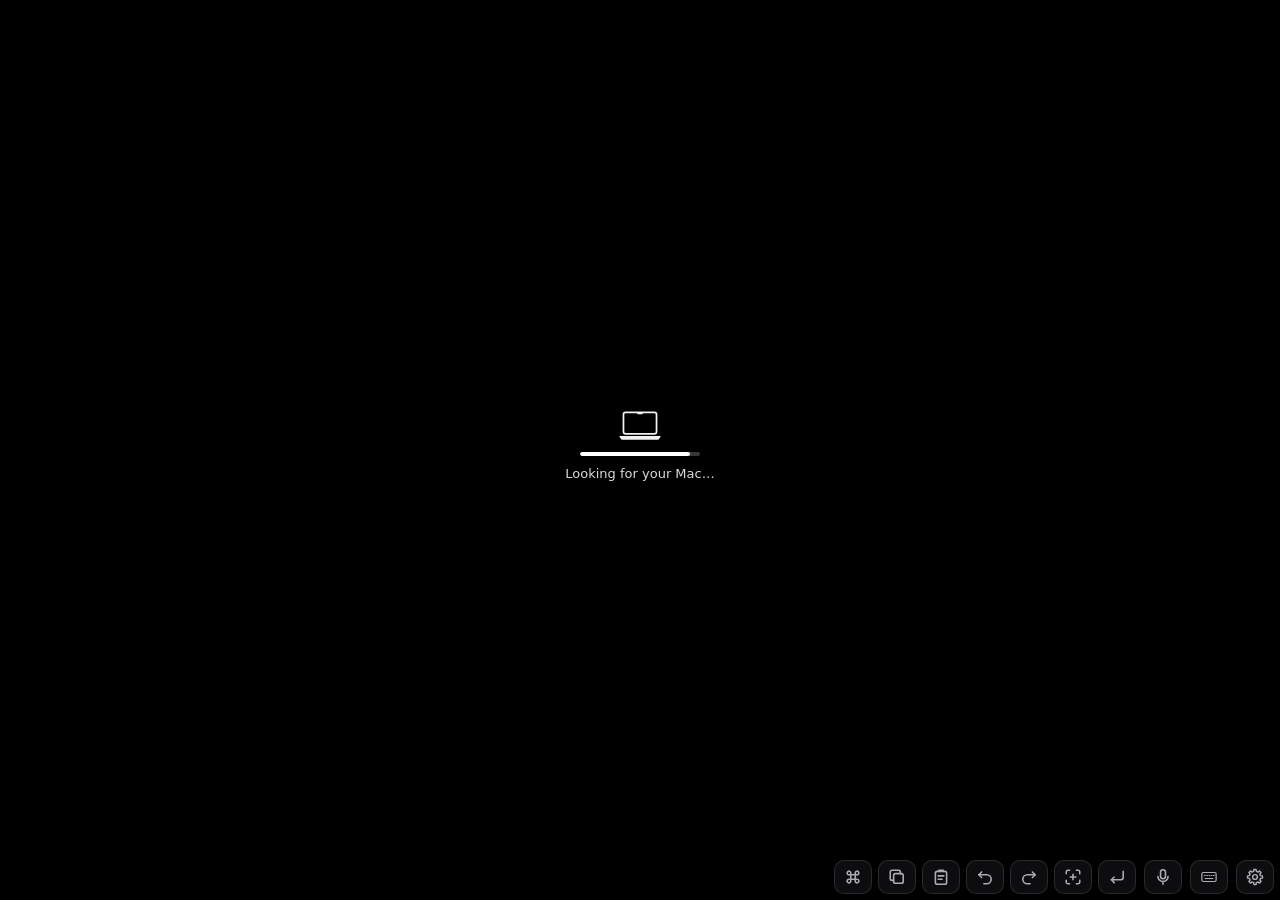
<file: web/index.html>
<!doctype html>
<html lang="en">
<head>
<meta charset="utf-8">
<meta name="viewport" content="width=device-width, initial-scale=1, maximum-scale=1, user-scalable=no, viewport-fit=cover">
<meta name="apple-mobile-web-app-capable" content="yes">
<meta name="mobile-web-app-capable" content="yes">
<meta name="apple-mobile-web-app-status-bar-style" content="black-translucent">
<meta name="apple-mobile-web-app-title" content="Duo Mac">
<meta name="theme-color" content="#000000">
<meta name="format-detection" content="telephone=no">
<meta name="duo-build" content="__DUO_BUILD__">
<link rel="manifest" href="manifest.webmanifest">
<link rel="apple-touch-icon" href="icon-180.png">
<link rel="icon" type="image/png" href="icon-180.png">
<title>Duo Mac</title>
<link rel="stylesheet" href="app.css">
<link rel="modulepreload" href="js/main.js">
<link rel="modulepreload" href="js/settings.js">
<link rel="modulepreload" href="js/net.js">
<link rel="modulepreload" href="js/screen.js">
<link rel="modulepreload" href="js/keyboard.js">
<link rel="modulepreload" href="js/trackpad.js">
<link rel="modulepreload" href="js/sheet.js">
<link rel="modulepreload" href="js/auth.js">
<link rel="modulepreload" href="js/appkeys.js">
<link rel="modulepreload" href="js/pairview.js">
<link rel="modulepreload" href="js/cursor.js">
</head>
<body>
<div id="app" class="theme-spaceblack">

  <section id="lid">
    <div id="bezel-notch"><i></i></div>
    <div id="screen-area">
      <div id="screen-wrap">
        <canvas id="screen" width="16" height="10"></canvas>
        <div id="mac-cursor" hidden></div>
        <div id="notch"><i id="cam"></i></div>
      </div>
      <div id="alert" hidden role="status"></div>
      <div id="banner" hidden role="status"></div>
      <button id="zoom-chip" type="button" hidden></button>
      <div id="stats" hidden></div>
      <div id="overlay" class="off">
        <div class="boot">
          <svg class="logo" viewBox="0 0 64 44" aria-hidden="true">
            <rect x="9" y="3" width="46" height="30" rx="3" fill="none" stroke="currentColor" stroke-width="2.4"/>
            <rect x="28" y="3" width="8" height="2.6" rx="1" fill="currentColor"/>
            <path d="M3 36h58l-2.5 4.2a2 2 0 0 1-1.7 1H7.2a2 2 0 0 1-1.7-1z" fill="currentColor"/>
          </svg>
          <div class="bar"><i></i></div>
          <div class="msg">Tap to power on</div>
          <div class="sub"></div>
          <div class="match" hidden></div>
          <form class="field" hidden autocomplete="off">
            <input type="text" autocomplete="off" autocorrect="off" spellcheck="false" enterkeyhint="go" aria-label="Code">
            <button type="submit">OK</button>
          </form>
          <div class="acts"></div>
          <button class="retry" type="button" hidden>Try again</button>
        </div>
        <div id="pairview"></div>
      </div>
      <button id="type-btn" type="button" hidden>⌨︎ Type</button>
      <button id="layout-btn" type="button" hidden aria-label="Show keyboard" style="display:none">
        <svg viewBox="0 0 24 24"><rect x="2.5" y="6" width="19" height="12" rx="2" fill="none" stroke="currentColor" stroke-width="1.6"/><path d="M6 10h1M9 10h1M12 10h1M15 10h1M18 10h1M7 14h10" stroke="currentColor" stroke-width="1.6" stroke-linecap="round"/></svg>
      </button>
    </div>
    <div id="chin"><span>Duo Mac</span></div>
  </section>

  <section id="deck">
    <div id="hinge"></div>
    <div class="speaker" id="speaker-l"></div>
    <div class="speaker" id="speaker-r"></div>
    <div id="keyboard"></div>
    <div id="padzone">
      <div id="trackpad">
        <div class="hint">
          <b>Trackpad</b>
          <span>1 finger: move · tap: click</span>
          <span>2-finger tap: right-click · 2 fingers: scroll</span>
          <span>hold, then slide: drag · pinch: zoom</span>
          <span>3-finger swipe ↑: Mission Control</span>
        </div>
      </div>
    </div>
    <div class="padside" id="padside-l" hidden></div>
    <div class="padside" id="padside-r" hidden></div>
    <div id="lip"></div>
    <div id="keypop"></div>
  </section>

  <div id="tools" hidden>
    <div id="tool-keys"></div>
    <button id="tool-mic" type="button" aria-label="Dictate"><svg viewBox="0 0 16 16" fill="none" stroke="currentColor" stroke-width="1.4" stroke-linecap="round" aria-hidden="true"><rect x="5.8" y="1.5" width="4.4" height="8" rx="2.2"/><path d="M3.5 7.5a4.5 4.5 0 0 0 9 0M8 12v2.5"/></svg></button>
    <button id="tool-kb" type="button" aria-label="iPhone keyboard"><svg viewBox="0 0 24 24" aria-hidden="true"><rect x="2.5" y="6" width="19" height="12" rx="2" fill="none" stroke="currentColor" stroke-width="1.6"/><path d="M6 10h1M9 10h1M12 10h1M15 10h1M18 10h1M7 14h10" stroke="currentColor" stroke-width="1.6" stroke-linecap="round"/></svg></button>
    <button id="tool-set" type="button" aria-label="Settings"><svg viewBox="0 0 16 16" aria-hidden="true"><path fill="none" stroke="currentColor" stroke-width="1.3" stroke-linejoin="round" d="M12.95 6.79L14.62 7L14.62 9L12.95 9.21L12.36 10.65L13.39 11.98L11.98 13.39L10.65 12.36L9.21 12.95L9 14.62L7 14.62L6.79 12.95L5.35 12.36L4.02 13.39L2.61 11.98L3.64 10.65L3.05 9.21L1.38 9L1.38 7L3.05 6.79L3.64 5.35L2.61 4.02L4.02 2.61L5.35 3.64L6.79 3.05L7 1.38L9 1.38L9.21 3.05L10.65 3.64L11.98 2.61L13.39 4.02L12.36 5.35Z"/><circle cx="8" cy="8" r="2.1" fill="none" stroke="currentColor" stroke-width="1.3"/></svg></button>
  </div>
  <div id="dictation" hidden></div>
  <div id="shot" hidden><div class="shot-hint">Drag over the part to capture · tap for the whole screen</div><div class="shot-box" hidden></div><button type="button" class="shot-cancel">Cancel</button></div>
  <div id="sheet" hidden></div>
  <div id="closed" hidden aria-label="Lid closed. Open your iPhone to use your Mac."><div class="surface"><span class="mark" aria-hidden="true">&#xF8FF;</span></div></div>
  <div id="ios-bar" hidden>
    <span>Typing with the iPhone keyboard</span>
    <button type="button" id="ios-done">Done</button>
  </div>
  <input id="ios-input" type="text" autocomplete="off" autocorrect="off" autocapitalize="off" spellcheck="false" enterkeyhint="enter" aria-label="Type on the Mac">
</div>
<script type="module" src="js/main.js"></script>
</body>
</html>
</file>
<file: web/app.css>
:root {
  --sat: env(safe-area-inset-top, 0px);
  --sab: env(safe-area-inset-bottom, 0px);
  --sal: env(safe-area-inset-left, 0px);
  --sar: env(safe-area-inset-right, 0px);
  --lid-h: 50%;
  --u: 28px;
}

.theme-spaceblack {
  --deck-top: #2b2c2f;
  --deck-bot: #1b1c1e;
  --deck-edge: rgba(255, 255, 255, .06);
  --well: #0f1012;
  --key-top: #171719;
  --key-bot: #0b0b0c;
  --key-label: #e9e9ec;
  --key-sub: #a3a3a9;
  --pad: #252629;
  --pad-edge: rgba(255, 255, 255, .09);
  --pad-hint: rgba(255, 255, 255, .5);
  --dots: rgba(0, 0, 0, .65);
  --lip: rgba(0, 0, 0, .45);
}

.theme-silver {
  --deck-top: #e7e8ea;
  --deck-bot: #cdd0d3;
  --deck-edge: rgba(255, 255, 255, .6);
  --well: #bfc2c6;
  --key-top: #1a1a1c;
  --key-bot: #0d0d0e;
  --key-label: #f1f1f3;
  --key-sub: #b0b0b6;
  --pad: #d9dbde;
  --pad-edge: rgba(0, 0, 0, .12);
  --pad-hint: rgba(0, 0, 0, .55);
  --dots: rgba(0, 0, 0, .32);
  --lip: rgba(0, 0, 0, .18);
}

* { box-sizing: border-box; -webkit-tap-highlight-color: transparent; }

html, body {
  margin: 0;
  height: 100%;
  background: var(--page-bg, #1b1c1e); /* iOS fills its bottom edge with this: match the deck */
  overscroll-behavior: none;
}

html { touch-action: none; }

/* Home Screen app on iOS 26+ (WebKit bug 301108): with viewport-fit=cover and the
   black-translucent status bar, iOS makes the viewport shorter than the screen by the
   status bar's height (793 of 852 pt on a 15 Pro) and draws nothing below it, but only
   while the page is shorter than the screen. So make the page as tall as the screen;
   once iOS hands over the full viewport, 100% is that height and this changes nothing.
   The min() keeps an opaque status bar (top inset 0) from making the page scroll.
   Sideways no status bar sits on top, so the large viewport is the screen's height. Since
   iOS 27.2 an iPhone Duo held sideways shows its status bar as a strip down one side, kept out
   of the page, yet still takes its height off (587 of 669 pt). */
@media (display-mode: standalone) {
  html { min-height: min(100lvh, calc(100% + env(safe-area-inset-top, 0px))); }
}
@media (display-mode: standalone) and (orientation: landscape) {
  html { min-height: 100lvh; }
}

body {
  overflow: hidden;
  position: fixed;
  inset: 0;
  font-family: -apple-system, system-ui, "SF Pro Text", "Helvetica Neue", Helvetica, Arial, sans-serif;
  color: #fff;
  -webkit-user-select: none;
  user-select: none;
  -webkit-touch-callout: none;
  -webkit-text-size-adjust: 100%;
  touch-action: none;
}

button { font: inherit; color: inherit; }

#app {
  position: absolute;
  inset: 0;
  display: grid;
  grid-template-rows: var(--lid-h) 1fr;
  background: #000;
}

/* ───────────── Lid (the screen half) ───────────── */

#lid {
  position: relative;
  display: flex;
  flex-direction: column;
  min-height: 0;
  background: #000;
  padding: max(var(--sat), 7px) max(var(--sar), 7px) 0 max(var(--sal), 7px);
  overflow: hidden;
}

#screen-area {
  position: relative;
  flex: 1;
  min-height: 0;
  overflow: hidden;
}

#screen-wrap {
  position: absolute;
  inset: 0;
  transform-origin: 0 0;
}

#screen {
  position: absolute;
  display: block;
  background: #050506;
  border-radius: 5px 5px 2px 2px;
  image-rendering: auto;
}
/* The iPhone app shows the video itself, behind the page (NativeVideo.swift): see-through here. */
html.native-video, html.native-video body, html.native-video #app, html.native-video #lid,
html.native-video #screen-area { background: transparent; }
html.native-video #screen { visibility: hidden; }
/* The Mac's pointer, drawn here (js/cursor.js) above the picture. */
#mac-cursor { position: absolute; left: 0; top: 0; z-index: 2; pointer-events: none; background: no-repeat center / 100% 100%; will-change: transform; }
#mac-cursor[hidden] { display: none; }

#notch {
  position: absolute;
  display: none;
  background: #000;
  border-radius: 0 0 22% 22% / 0 0 38% 38%;
  pointer-events: none;
}
#notch.on { display: block; }

#cam {
  position: absolute;
  left: 50%;
  top: 50%;
  width: 5px;
  height: 5px;
  margin: -2.5px 0 0 -2.5px;
  border-radius: 50%;
  background: #1a1a24;
  box-shadow: inset 0 0 1px 1px rgba(80, 90, 160, .35);
}
#cam::after {
  content: "";
  position: absolute;
  left: 9px;
  top: 1px;
  width: 3px;
  height: 3px;
  border-radius: 50%;
  background: transparent;
  transition: background .3s, box-shadow .3s;
}
#app.live #cam::after { background: #3df26b; box-shadow: 0 0 4px #3df26b; }
#app.connecting #cam::after { background: #ffb340; box-shadow: 0 0 4px #ffb340; }

#chin {
  flex: 0 0 auto;
  height: clamp(4px, 4.5%, 22px);
  display: flex;
  align-items: center;
  justify-content: center;
}
#chin span {
  font-size: 10px;
  letter-spacing: .02em;
  color: #6e6e74;
  white-space: nowrap;
}
#chin.tiny span { display: none; }

/* Duo display: the Mac's desktop is shaped like this screen, so drop the bezel and chin. */
#app.nano #lid { padding: calc(var(--sat) + 30px) var(--sar) 0 var(--sal); }
#app.nano:not(.show-notch) #lid { padding-top: var(--sat); }
#app.nano:not(.show-notch) #bezel-notch { display: none; }
#app.nano #chin { display: none; }
#app.nano #screen { border-radius: 0; }
#app.nano #notch { display: none; }

/* Duo display: the notch lives in the black strip above the screen, like a MacBook bezel. */
#bezel-notch {
  position: absolute;
  left: 50%;
  top: var(--sat);
  width: max(64px, 15%);
  height: 30px;
  transform: translateX(-50%);
  border-radius: 0 0 12px 12px;
  background: #000;
  box-shadow: 0 0 0 1px rgba(255, 255, 255, .05);
  display: none;
  z-index: 3;
}
#app.nano.show-notch #bezel-notch { display: block; }

/* iPhone Duo: the status bar strip is tall and empty except for its right corner, so the bezel and
   notch live inside it rather than adding a strip below it. */
#app.nano.tall-top #lid { padding-top: var(--sat); }
#app.tall-top #bezel-notch { top: calc(var(--sat) - 30px); }

/* iPhone Duo, Full screen: the Mac's screen runs under the status bar; iOS draws the clock and
   status ring over its top-right corner. */
#app.nano.full-top #lid { padding-top: 0; }
#app.nano.full-top #bezel-notch { display: none; }
#app.nano.full-top #banner { top: calc(var(--sat) + 6px); }
#bezel-notch i {
  position: absolute;
  left: 50%;
  top: 50%;
  width: 7px;
  height: 7px;
  margin: -3.5px 0 0 -3.5px;
  border-radius: 50%;
  background: #1a1a24;
  box-shadow: inset 0 0 1px 1px rgba(80, 90, 160, .35);
}
#bezel-notch i::after {
  content: "";
  position: absolute;
  left: 12px;
  top: 2px;
  width: 4px;
  height: 4px;
  border-radius: 50%;
  transition: background .3s, box-shadow .3s;
}
#app.live #bezel-notch i::after { background: #3df26b; box-shadow: 0 0 4px #3df26b; }
#app.connecting #bezel-notch i::after { background: #ffb340; box-shadow: 0 0 4px #ffb340; }

#overlay {
  position: absolute;
  inset: 0;
  display: flex;
  align-items: center;
  justify-content: center;
  background: #000;
  transition: opacity .6s ease;
  z-index: 5;
}
#overlay.hidden { opacity: 0; pointer-events: none; }
#overlay.dim { background: rgba(0, 0, 0, .72); }

.boot {
  display: flex;
  flex-direction: column;
  align-items: center;
  gap: 10px;
  max-width: 86%;
  text-align: center;
}
.boot .logo { width: 46px; height: 32px; color: #f2f2f4; }
.boot .bar {
  width: 120px;
  height: 4px;
  border-radius: 2px;
  background: rgba(255, 255, 255, .22);
  overflow: hidden;
  visibility: hidden;
}
.boot .bar i {
  display: block;
  height: 100%;
  width: 0;
  background: #fff;
  border-radius: 2px;
}
#overlay.booting .bar { visibility: visible; }
#overlay.booting .bar i { animation: bootbar 6s cubic-bezier(.2, .7, .3, 1) forwards; }
@keyframes bootbar { from { width: 0 } to { width: 92% } }
.boot .msg { font-size: 13px; color: #d9d9de; }
.boot .sub { font-size: 11px; color: #8e8e95; line-height: 1.4; }
#overlay.off .logo { opacity: .5; animation: pulse 2.4s ease-in-out infinite; }
@keyframes pulse { 50% { opacity: 1; } }
/* Pairing and unlocking */
#overlay.auth .logo { opacity: .9; }
.boot .match {
  font: 600 26px/1 ui-monospace, Menlo, monospace;
  letter-spacing: .18em;
  color: #fff;
  padding: 6px 4px 2px;
}
.boot .match[hidden], .boot .field[hidden] { display: none; }
.boot .field { display: flex; gap: 8px; margin-top: 4px; }
.boot .field input {
  width: 9.5em;
  padding: 8px 10px;
  border-radius: 9px;
  border: 1px solid rgba(255, 255, 255, .22);
  background: rgba(255, 255, 255, .08);
  color: #fff;
  font: 500 17px/1.2 ui-monospace, Menlo, monospace; /* 16px+ so iOS doesn't zoom in */
  letter-spacing: .12em;
  text-align: center;
  -webkit-user-select: text;
  user-select: text;
}
.boot .field input.secret { -webkit-text-security: disc; letter-spacing: .3em; }
.boot .field input::placeholder { color: rgba(255, 255, 255, .35); letter-spacing: .04em; }
.boot .field button, .boot .acts .act {
  border: 0;
  border-radius: 10px;
  min-height: 44px;
  padding: 8px 16px;
  background: rgba(255, 255, 255, .14);
  font-size: 13px;
  font-weight: 600;
}
.boot .field button, .boot .acts .act.primary { background: #0a84ff; }
.boot .acts { display: flex; flex-wrap: wrap; justify-content: center; gap: 8px; margin-top: 2px; }
.boot .acts:empty { display: none; }

.boot .retry {
  margin-top: 4px;
  min-height: 44px;
  padding: 8px 18px;
  border-radius: 10px;
  border: 0;
  background: #0a84ff;
  font-size: 14px;
  font-weight: 600;
}
.boot .acts .act:disabled { opacity: .45; }

#banner {
  position: absolute;
  left: 50%;
  top: 8%;
  transform: translateX(-50%);
  max-width: 88%;
  padding: 7px 12px;
  border-radius: 10px;
  background: rgba(30, 30, 34, .92);
  border: 1px solid rgba(255, 255, 255, .12);
  box-shadow: 0 6px 20px rgba(0, 0, 0, .5);
  font-size: 11.5px;
  line-height: 1.35;
  color: #f4f4f6;
  z-index: 4;
  pointer-events: none;
}
#banner.error { border-color: rgba(255, 90, 80, .6); }
/* The message that stays until it's dealt with ("Reconnecting…", Accessibility is off); short messages
   (#banner) go below it while it shows. */
#alert {
  position: absolute; left: 50%; top: 8%; transform: translateX(-50%); max-width: 88%;
  padding: 8px 13px; border-radius: 10px; background: rgba(30, 30, 34, .94);
  border: 1px solid rgba(255, 255, 255, .14); box-shadow: 0 6px 20px rgba(0, 0, 0, .5);
  font-size: 12.5px; line-height: 1.35; color: #f4f4f6; z-index: 5; pointer-events: none;
}
#alert.error { background: rgba(120, 28, 24, .95); border-color: rgba(255, 110, 100, .7); }
#alert.warn { background: rgba(110, 76, 10, .95); border-color: rgba(255, 196, 70, .7); }
#alert:not([hidden]) ~ #banner { top: calc(8% + 44px); }
#app.nano.full-top #alert { top: calc(var(--sat) + 6px); }
#app.nano.full-top #alert:not([hidden]) ~ #banner { top: calc(var(--sat) + 50px); }
/* Zoomed in: how much, and a tap shows the whole screen again. */
#zoom-chip {
  position: absolute; right: 8px; top: 8px; z-index: 5; min-height: 32px; padding: 6px 12px;
  border: 1px solid rgba(255, 255, 255, .2); border-radius: 999px; background: rgba(24, 24, 28, .85);
  color: #f2f2f6; font: 600 12px -apple-system, system-ui, sans-serif;
}
#zoom-chip[hidden] { display: none; }

/* Full screen: a pill like the buttons (same height, same bottom line), at the left edge. */
#stats {
  position: absolute;
  left: 6px;
  bottom: max(calc(var(--sab) - 8px), 6px);
  height: 34px;
  box-sizing: border-box;
  display: flex;
  align-items: center;
  padding: 0 11px;
  border-radius: 10px;
  background: rgba(24, 24, 28, .78);
  border: 1px solid rgba(255, 255, 255, .16);
  font: 11px/1 ui-monospace, Menlo, monospace;
  color: #c9c9cf;
  opacity: .75;
  z-index: 8;
  pointer-events: none;
  white-space: pre;
  transition: opacity .2s;
}
/* Like ⌨︎ and ⚙︎: out of the way while the Mac's pointer is near. */
#stats.shy { opacity: 0; }
#stats[hidden] { display: none; }

#layout-btn {
  position: absolute;
  right: 6px;
  bottom: 6px;
  width: 38px;
  height: 30px;
  border-radius: 9px;
  border: 1px solid rgba(255, 255, 255, .18);
  background: rgba(20, 20, 24, .78);
  z-index: 6;
  padding: 4px;
}
#layout-btn svg { width: 100%; height: 100%; }
#type-btn {
  position: absolute;
  left: 50%;
  bottom: max(var(--sab), 14px);
  transform: translateX(-50%);
  padding: 9px 18px;
  border: 0;
  border-radius: 999px;
  background: #0a84ff;
  font-size: 15px;
  font-weight: 600;
  box-shadow: 0 6px 20px rgba(0, 0, 0, .45);
  z-index: 7;
}
#type-btn[hidden] { display: none; }

/* Trackpad layout: no keyboard, the trackpad fills the bottom half. */
#app.pad-only #keyboard, #app.pad-only #keypop { display: none; }

/* Keyboard and Settings buttons when there's no keyboard: top right of the trackpad half, or the
   bottom right of the screen in Screen only. */
#tools {
  position: absolute;
  right: max(var(--sar), 10px);
  top: calc(var(--lid-h) + 10px);
  display: flex;
  gap: 8px;
  z-index: 8;
}
#app.screen-only #tools { top: auto; bottom: max(var(--sab), 10px); }
#tools[hidden] { display: none; }
#tools { transition: opacity .2s; }
#app.screen-only #tools { opacity: .75; }
/* The Mac's pointer is near them: out of the way, so what's under them can be seen and clicked. */
#app #tools.shy { opacity: .2; pointer-events: none; }
#tools button {
  display: grid;
  place-items: center;
  width: 38px;
  height: 34px;
  padding: 7px;
  border: 1px solid rgba(255, 255, 255, .16);
  border-radius: 10px;
  background: rgba(24, 24, 28, .78);
  color: #e6e6ea;
}
#tools svg { width: 100%; height: 100%; }
#tools button[hidden] { display: none; }
/* Pressed: a quick squeeze and flash, so you see the tap landed. */
@keyframes tool-pop {
  0% { transform: scale(1); }
  35% { transform: scale(.84); background: rgba(255, 255, 255, .32); border-color: rgba(255, 255, 255, .5); }
  100% { transform: scale(1); }
}
#tools button.pop { animation: tool-pop .28s cubic-bezier(.2, .8, .2, 1); }
/* ⌘ held down: until it's tapped again. */
#tools button.held { background: rgba(10, 132, 255, .9); border-color: rgba(120, 180, 255, .7); color: #fff; }
/* Settings: the full-screen buttons, each on or off. */
/* Full-screen buttons in Settings: tiles like the buttons themselves, dim when hidden. */
.tiles { display: grid; grid-template-columns: repeat(auto-fill, minmax(62px, 1fr)); gap: 8px; margin-top: 10px; }
.tile {
  display: flex; flex-direction: column; align-items: center; gap: 5px; padding: 9px 4px 7px;
  border-radius: 12px; border: 1px solid rgba(255, 255, 255, .1); background: rgba(255, 255, 255, .04);
  color: rgba(255, 255, 255, .35); font: 500 11px/1 -apple-system, system-ui, sans-serif;
}
.tile .ti { display: grid; place-items: center; width: 38px; height: 34px; border-radius: 10px; border: 1px dashed rgba(255, 255, 255, .18); }
.tile .ti svg { width: 18px; height: 18px; }
.tile.on { color: #fff; border-color: rgba(10, 132, 255, .55); background: rgba(10, 132, 255, .14); }
.tile.on .ti { border: 1px solid rgba(255, 255, 255, .16); background: rgba(24, 24, 28, .9); }
.tile.fixed { opacity: .55; }
.card .ct small.res { display: block; margin-top: 2px; font: 10px/1.2 ui-monospace, Menlo, monospace; opacity: .6; }
.item.icon-item.stack { flex-wrap: wrap; }
.vol-row { flex-basis: 100%; display: flex; align-items: center; gap: 10px; padding: 8px 0 2px 42px; }
.vol-row input[type=range] { flex: 1; }
.vol-row .vol-ico { display: grid; place-items: center; width: 20px; color: rgba(255, 255, 255, .5); }
.vol-row .vol-ico svg { width: 18px; height: 18px; }
.stat-pill { display: inline-block; margin-top: 3px; padding: 3px 8px; border-radius: 7px; background: rgba(24, 24, 28, .9); border: 1px solid rgba(255, 255, 255, .14); font: 10.5px/1.3 ui-monospace, Menlo, monospace; color: #c9c9cf; }
.cards svg .fk { font: 600 5.6px -apple-system, system-ui, sans-serif; fill: currentColor; opacity: .85; }
.cards svg .km, .cards svg .wave, .cards svg .cross { fill: none; stroke: currentColor; stroke-width: 1.4; stroke-linecap: round; stroke-linejoin: round; opacity: .8; }
.cards svg .dk { fill: currentColor; opacity: .12; }
.cards svg .caret { fill: #0a84ff; }
/* Dictation pictures (sheet.js dictArt): Apple's words appear one by one as you speak; Whisper records
   (red dot, sound), then the whole text appears at once, in any language (the globe). */
.cards svg .mic { fill: currentColor; opacity: .9; }
.cards svg .rec { fill: #ff453a; animation: dw-rec 4s infinite; }
.cards svg .globe { fill: none; stroke: #64d2ff; stroke-width: 1.3; }
.cards svg .dw-rec { stroke: #ff453a; opacity: 1; animation: dw-sound 4s infinite; }
.cards svg .dw-1, .cards svg .dw-2, .cards svg .dw-3, .cards svg .dw-4 { animation: dw-word 4s infinite; }
.cards svg .dw-2 { animation-name: dw-word2; }
.cards svg .dw-3 { animation-name: dw-word3; }
.cards svg .dw-4 { animation-name: dw-word4; }
.cards svg .dw-caret { animation: dw-caret 4s infinite; }
.cards svg .dw-all { animation: dw-all 4s infinite; }
@keyframes dw-rec { 0%, 55% { opacity: 1; } 60%, 100% { opacity: 0; } }
@keyframes dw-sound { 0%, 55% { opacity: 1; } 60%, 100% { opacity: 0; } }
@keyframes dw-word { 0%, 8% { opacity: 0; } 12%, 88% { opacity: 1; } 96%, 100% { opacity: 0; } }
@keyframes dw-word2 { 0%, 24% { opacity: 0; } 28%, 88% { opacity: 1; } 96%, 100% { opacity: 0; } }
@keyframes dw-word3 { 0%, 40% { opacity: 0; } 44%, 88% { opacity: 1; } 96%, 100% { opacity: 0; } }
@keyframes dw-word4 { 0%, 56% { opacity: 0; } 60%, 88% { opacity: 1; } 96%, 100% { opacity: 0; } }
@keyframes dw-caret { 0%, 10% { transform: translate(-15px, -10px); } 12%, 26% { transform: translate(1.5px, -10px); } 28%, 42% { transform: translate(13.5px, -10px); } 44%, 58% { transform: translate(30.5px, -10px); } 60%, 100% { transform: translate(0, 0); } }
@keyframes dw-all { 0%, 58% { opacity: 0; } 62%, 92% { opacity: 1; } 100% { opacity: 0; } }
.chips { display: flex; flex-wrap: wrap; gap: 6px; margin-top: 8px; }
.chip {
  display: inline-flex; align-items: center; gap: 6px;
  padding: 6px 12px 6px 9px; border-radius: 999px; border: 1px solid rgba(255, 255, 255, .16);
  background: transparent; color: rgba(255, 255, 255, .55); font: 500 13px/1 -apple-system, system-ui, sans-serif;
}
.chip svg { width: 15px; height: 15px; flex: none; }
.chip.on { background: #0a84ff; border-color: #0a84ff; color: #fff; }
#tools #tool-mic.on { background: rgba(220, 50, 50, .85); border-color: rgba(255, 120, 120, .6); }
/* The Mac app's keys (appkeys.js), only on the full screen. */
#tool-keys { display: flex; gap: 6px; }
#app:not(.screen-only) #tool-keys { display: none; }
/* In the bottom-right corner: a row when sideways, a column when upright (folded). */
#app.screen-only #tools { bottom: max(calc(var(--sab) - 8px), 6px); right: max(var(--sar), 6px); }
#tools.col { flex-direction: column; align-items: flex-end; }
#app.screen-only #tools.col { right: 6px; } /* the very edge */
#tools.col #tool-keys { flex-direction: column; }

/* Beside the trackpad: copy, paste, undo / dictate, return. */
.padside {
  position: absolute;
  display: flex;
  flex-direction: column;
  z-index: 4;
}
.padside[hidden] { display: none; }
.padside button {
  width: var(--b);
  height: var(--b);
  padding: 0;
  display: flex;
  flex-direction: column;
  align-items: center;
  justify-content: center;
  gap: 3px;
  border: 0;
  border-radius: calc(var(--b) * .26);
  background: linear-gradient(180deg, var(--key-top), var(--key-bot));
  box-shadow: inset 0 1px 0 rgba(255, 255, 255, .07), 0 1px 1.5px rgba(0, 0, 0, .55);
  color: var(--key-label);
  touch-action: none;
  transition: transform .05s, background .05s;
}
.padside button svg { width: calc(var(--b) * .38); height: calc(var(--b) * .38); }
.padside button span { font: 500 max(8px, calc(var(--b) * .16))/1 -apple-system, system-ui, sans-serif; color: var(--key-sub); }
.padside button.pressed { transform: scale(.94); background: #000; }
.padside button.on { background: rgba(220, 50, 50, .85); color: #fff; }
.padside button.on span { color: #fff; }

/* Screenshot: drag a rectangle over the Mac's screen. */
#shot { position: absolute; inset: 0; z-index: 30; cursor: crosshair; touch-action: none; background: rgba(0, 0, 0, .18); }
#shot[hidden] { display: none; }
.shot-hint {
  position: absolute; left: 50%; top: max(var(--sat), 14px); transform: translateX(-50%);
  padding: 8px 14px; border-radius: 12px; background: rgba(20, 20, 24, .88); color: #fff;
  font: 500 14px/1.3 -apple-system, system-ui, sans-serif; white-space: nowrap; pointer-events: none;
}
.shot-box { position: absolute; border: 1.5px solid #fff; background: rgba(10, 132, 255, .18); box-shadow: 0 0 0 9999px rgba(0, 0, 0, .35); pointer-events: none; }
.shot-box[hidden] { display: none; }
.shot-cancel {
  position: absolute; right: 12px; bottom: max(calc(var(--sab) - 8px), 10px);
  padding: 9px 16px; border-radius: 12px; border: 1px solid rgba(255, 255, 255, .2);
  background: rgba(24, 24, 28, .9); color: #fff; font: 500 14px/1 -apple-system, system-ui, sans-serif;
}

/* What dictation has heard so far. */
#dictation {
  position: absolute;
  left: 50%;
  top: calc(var(--lid-h) - 56px);
  transform: translateX(-50%);
  max-width: min(90%, 520px);
  padding: 10px 14px;
  border-radius: 14px;
  background: rgba(20, 20, 24, .9);
  border: 1px solid rgba(255, 255, 255, .14);
  color: #fff;
  font: 15px/1.35 -apple-system, system-ui, sans-serif;
  z-index: 20;
  pointer-events: none;
}
#app.screen-only #dictation { top: auto; bottom: 64px; }
#dictation.hint { color: rgba(255, 255, 255, .6); }
#dictation[hidden] { display: none; }

/* ───────────── Deck (keyboard + trackpad half) ───────────── */

#deck {
  position: relative;
  min-height: 0;
  overflow: hidden;
  background: linear-gradient(180deg, var(--deck-top), var(--deck-bot));
  box-shadow: inset 0 1px 0 var(--deck-edge);
}

#hinge {
  position: absolute;
  left: 0;
  right: 0;
  top: 0;
  height: 7px;
  background: linear-gradient(180deg, rgba(0, 0, 0, .7), rgba(0, 0, 0, 0));
  pointer-events: none;
}

.speaker {
  position: absolute;
  display: none;
  border-radius: 6px;
  background-image: radial-gradient(circle, var(--dots) 0.9px, transparent 1.3px);
  background-size: 4.5px 4.5px;
  pointer-events: none;
}
.speaker.on { display: block; }

#keyboard {
  position: absolute;
  display: flex;
  flex-direction: column;
  gap: calc(var(--u) * .1);
  padding: calc(var(--u) * .12);
  background: var(--well);
  border-radius: calc(var(--u) * .24);
  box-shadow: inset 0 1px 3px rgba(0, 0, 0, .45);
}

.row {
  display: flex;
  gap: calc(var(--u) * .1);
  height: var(--u);
  flex: 0 0 auto;
}
.row.fnrow { height: calc(var(--u) * .8); }

/* Invisible switches under the finger: on iOS, tapping one plays a haptic tick (see haptics.js). */
.hap {
  position: absolute;
  inset: 0;
  width: 100%;
  height: 100%;
  margin: 0;
  padding: 0;
  border: 0;
  opacity: 0;
  z-index: 2;
  display: none;
}
#app.haptics .hap { display: block; }
.key .lab { display: contents; }

.key {
  position: relative;
  flex: var(--w, 1) 1 0;
  min-width: 0;
  height: 100%;
  display: flex;
  align-items: center;
  justify-content: center;
  border-radius: calc(var(--u) * .13);
  background: linear-gradient(180deg, var(--key-top), var(--key-bot));
  box-shadow: inset 0 1px 0 rgba(255, 255, 255, .07), 0 1px 1.5px rgba(0, 0, 0, .55);
  color: var(--key-label);
  font-size: calc(var(--u) * .38);
  line-height: 1;
  overflow: hidden;
  transition: transform .05s, background .05s;
}
.key.pressed {
  transform: translateY(1px) scale(.965);
  background: #000;
  box-shadow: inset 0 0 calc(var(--u) * .3) rgba(255, 255, 255, .22);
}
.key.pressed, .key.pressed * { color: #fff; text-shadow: 0 0 6px rgba(255, 255, 255, .85); }
.key.latched { box-shadow: inset 0 0 0 1.5px rgba(255, 255, 255, .7), 0 1px 1.5px rgba(0, 0, 0, .55); }
.key.locked { box-shadow: inset 0 0 0 1.5px rgba(120, 255, 150, .9), 0 1px 1.5px rgba(0, 0, 0, .55); }

.key .c { font-size: calc(var(--u) * .4); }
.key .dual { display: flex; flex-direction: column; align-items: center; gap: calc(var(--u) * .04); font-size: calc(var(--u) * .27); }
.key .dual span:last-child { color: var(--key-sub); }
.key.layer .c { font-size: calc(var(--u) * .44); }

.key.word { font-size: max(6px, calc(var(--u) * .21)); }
.key.word .w {
  position: absolute;
  bottom: 13%;
  white-space: nowrap;
  letter-spacing: .01em;
}
.key.word .s {
  position: absolute;
  top: 12%;
  font-size: max(7px, calc(var(--u) * .27));
}
.key.word.l .w, .key.word.l .s { left: 12%; }
.key.word.r .w, .key.word.r .s { right: 12%; }
.key.word.c .w, .key.word.c .s { left: 50%; transform: translateX(-50%); }
.key.word.r .s { right: 12%; }
.key.word.l .s.right { left: auto; right: 12%; }

.key.fn svg { width: calc(var(--u) * .36); height: calc(var(--u) * .36); }
.key.fn .fl { font-size: max(6px, calc(var(--u) * .2)); }
.key.fn.flabel svg { display: none; }
.key.fn:not(.flabel) .fl { display: none; }
.key.esc { font-size: max(6px, calc(var(--u) * .2)); }
/* The app in front's keys (appkeys.js), in the top row instead of F1–F12 (fn brings those back). */
.fnrow.apps .key.fn, .fnrow:not(.apps) .key.appk, .key.appk.off { display: none; }
.key.appk { font-size: max(7px, calc(var(--u) * .22)); letter-spacing: .01em; }
.key.appk .al { white-space: nowrap; overflow: hidden; text-overflow: ellipsis; padding: 0 4%; display: grid; place-items: center; }
.key.appk svg { width: calc(var(--u) * .34); height: calc(var(--u) * .34); }
.key.appk.on { background: rgba(220, 50, 50, .85); color: #fff; }
.key.power svg { width: calc(var(--u) * .34); height: calc(var(--u) * .34); color: var(--key-sub); }
.key.power.attn svg { color: #fff; animation: pulse 1.6s ease-in-out infinite; }

.key.caps .led {
  position: absolute;
  left: 12%;
  top: 14%;
  width: calc(var(--u) * .09);
  height: calc(var(--u) * .09);
  border-radius: 50%;
  background: rgba(255, 255, 255, .12);
}
.key.caps.on .led { background: #4dff7a; box-shadow: 0 0 4px #4dff7a; }

.key.globe .g { position: absolute; left: 12%; bottom: 14%; width: calc(var(--u) * .28); height: calc(var(--u) * .28); color: var(--key-sub); }
.key.globe .fnl { position: absolute; right: 12%; top: 12%; font-size: max(6px, calc(var(--u) * .21)); }

/* ISO return: an upside-down L made of two pieces that overlap the row gap */
.key.iso-top, .key.iso-bot { background: var(--key-bot); }
.key.iso-top { border-bottom-right-radius: 0; box-shadow: inset 0 1px 0 rgba(255, 255, 255, .07); }
.key.iso-bot {
  border-top-left-radius: 0;
  border-top-right-radius: 0;
  margin-top: calc(var(--u) * -.14);
  height: calc(100% + var(--u) * .14);
  box-shadow: 0 1px 1.5px rgba(0, 0, 0, .55);
}

.arrows {
  flex: var(--w, 3) 1 0;
  display: flex;
  gap: calc(var(--u) * .1);
  min-width: 0;
  height: 100%;
  align-items: flex-end;
}
.arrows .mid {
  flex: 1 1 0;
  display: flex;
  flex-direction: column;
  gap: calc(var(--u) * .06);
  height: 100%;
}
.arrows .mid .key { height: auto; flex: 1 1 0; }
.arrows > .key { flex: 1 1 0; height: 48%; }
.key.arrow { font-size: calc(var(--u) * .24); }

#padzone {
  position: absolute;
  touch-action: none;
}

#trackpad {
  position: absolute;
  border-radius: calc(var(--u) * .34);
  background: var(--pad);
  box-shadow: inset 0 0 0 1px var(--pad-edge), inset 0 1px 6px rgba(0, 0, 0, .18);
  transition: box-shadow .15s;
  overflow: hidden;
}
#trackpad.touching { box-shadow: inset 0 0 0 1px var(--pad-edge), inset 0 0 18px rgba(255, 255, 255, .08); }
#trackpad.dragging { box-shadow: inset 0 0 0 2px rgba(90, 170, 255, .7), inset 0 0 18px rgba(90, 170, 255, .15); }
/* The screen as a trackpad, holding something: the same blue edge, over the picture. */
#screen-area.dragging::after {
  content: "";
  position: absolute;
  inset: 0;
  z-index: 4;
  box-shadow: inset 0 0 0 2px rgba(90, 170, 255, .7), inset 0 0 18px rgba(90, 170, 255, .15);
  pointer-events: none;
}

#trackpad .hint {
  position: absolute;
  inset: 0;
  display: flex;
  flex-direction: column;
  align-items: center;
  justify-content: center;
  gap: 3px;
  padding: 8px;
  color: var(--pad-hint);
  font-size: clamp(10px, calc(var(--u) * .36), 13px);
  text-align: center;
  line-height: 1.25;
  transition: opacity .8s;
  pointer-events: none;
}
#trackpad .hint b { font-weight: 600; letter-spacing: .04em; text-transform: uppercase; font-size: .85em; margin-bottom: 2px; }
#trackpad .hint.gone { opacity: 0; }

#lip {
  display: none;
  position: absolute;
  left: 50%;
  bottom: 0;
  width: 13%;
  height: 4px;
  transform: translateX(-50%);
  border-radius: 4px 4px 0 0;
  background: var(--lip);
  pointer-events: none;
}

#keypop {
  position: absolute;
  display: none;
  min-width: calc(var(--u) * 1.15);
  height: calc(var(--u) * 1.35);
  padding: 0 calc(var(--u) * .25);
  align-items: center;
  justify-content: center;
  border-radius: calc(var(--u) * .22);
  background: #3a3a3f;
  border: 1px solid rgba(255, 255, 255, .12);
  box-shadow: 0 8px 22px rgba(0, 0, 0, .55);
  color: #fff;
  font-size: calc(var(--u) * .78);
  transform: translate(-50%, -100%);
  pointer-events: none;
  z-index: 10;
  white-space: nowrap;
}
#keypop.on { display: flex; }

/* Screen-only layout */
#app.screen-only { grid-template-rows: 1fr 0; }
#app.screen-only #deck { display: none; }
/* With the Duo display, screen-only is truly full screen: edge to edge, under the status bar (iOS
   draws the clock over a corner), and the Mac's display is reshaped to match. */
#app.screen-only.nano #lid { padding: 0; }
#app.screen-only.nano #bezel-notch, #app.screen-only #chin { display: none; }

/* ───────────── Settings sheet ───────────── */

/* A full-screen iPhone page over the whole app (screen and keyboard), so it's clearly not part of
   the Mac's screen: close it with the × at the top right. */
#sheet {
  position: absolute;
  inset: 0;
  z-index: 20;
  background: #1c1c1e;
  touch-action: pan-y;
  -webkit-user-select: none;
  animation: sheet-in .28s cubic-bezier(.2, .8, .2, 1);
}
#sheet[hidden] { display: none; }
@keyframes sheet-in { from { transform: translateY(6%); opacity: 0; } }

.panel {
  /* Content stays a comfortable width, centred, on the wide Duo. */
  --side: max(var(--sal), 4px, calc((100% - 620px) / 2));
  height: 100%;
  padding: 0 var(--side) max(var(--sab), 24px);
  overflow-y: auto;
  -webkit-overflow-scrolling: touch;
  overscroll-behavior: contain;
  touch-action: pan-y;
  font-size: 14px;
}

.panel header {
  position: sticky;
  top: 0;
  display: flex;
  align-items: center;
  margin: 0 calc(-1 * var(--side));
  padding: calc(max(var(--sat), 12px) + 6px) calc(var(--side) + 12px) 10px;
  background: rgba(28, 28, 30, .92);
  -webkit-backdrop-filter: blur(16px);
  backdrop-filter: blur(16px);
  z-index: 1;
}
.panel header h2 { flex: 1; margin: 0; font-size: 26px; font-weight: 700; letter-spacing: -.01em; color: #f2f2f6; }
.panel header .x {
  display: grid;
  place-items: center;
  width: 44px;
  height: 44px;
  border: 0;
  border-radius: 50%;
  background: rgba(255, 255, 255, .14);
  color: #e8e8ec;
}
.panel header .x svg { width: 15px; height: 15px; }

.about {
  display: flex;
  gap: 14px;
  align-items: center;
  padding: 14px;
}
.about img { width: 64px; height: 64px; border-radius: 14px; }
.about .t { font-size: 17px; font-weight: 700; }
.about .d { color: #a8a8b0; font-size: 11.5px; line-height: 1.45; margin-top: 2px; }

.group { margin: 4px 12px 12px; }
.group > h3 { margin: 12px 4px 6px; font-size: 11px; font-weight: 600; color: #8f8f97; text-transform: uppercase; letter-spacing: .05em; }
.group .box { border-radius: 10px; background: rgba(255, 255, 255, .05); border: 1px solid rgba(255, 255, 255, .06); }
.item {
  display: flex;
  align-items: center;
  gap: 10px;
  min-height: 40px;
  padding: 6px 12px;
  border-top: 1px solid rgba(255, 255, 255, .06);
}
.item:first-child { border-top: 0; }
.item label, .item .l { flex: 1; color: #ececf0; }
.item small { display: block; color: #8f8f97; font-size: 11px; margin-top: 1px; }
.item small.warn { color: #ff9f0a; }
/* A status in place of a button: a coloured dot and a word (Direct, In use, Not in use). */
.item .state { display: inline-flex; align-items: center; gap: 6px; white-space: nowrap; font-size: 12.5px; color: #8f8f97; }
.item .state::before { content: ''; width: 7px; height: 7px; border-radius: 50%; background: currentColor; }
.item .state.on { color: #30d158; }
.item .state.via { color: #0a84ff; }
.item .state.slow { color: #ff9f0a; }
.item input[type=range] { width: 46%; accent-color: #0a84ff; }
.item input[type=checkbox] { accent-color: #30d158; }
.item input[type=checkbox]:not([switch]) { width: 22px; height: 22px; }
.item .val { width: 34px; text-align: right; color: #9a9aa2; font-variant-numeric: tabular-nums; font-size: 12px; }

.seg { display: flex; padding: 2px; border-radius: 8px; background: rgba(255, 255, 255, .08); }
.seg button {
  border: 0;
  background: transparent;
  padding: 5px 10px;
  border-radius: 6px;
  font-size: 12px;
  color: #d4d4da;
}
.seg button.on { background: #636366; color: #fff; }

/* Picture cards in the settings */
.item.cards-item { flex-direction: column; align-items: stretch; gap: 8px; padding-top: 10px; padding-bottom: 10px; }
.cards { display: grid; grid-auto-flow: column; grid-auto-columns: 1fr; gap: 8px; }
.card {
  display: flex;
  flex-direction: column;
  align-items: center;
  gap: 5px;
  padding: 7px 5px 6px;
  border: 0;
  border-radius: 10px;
  background: rgba(255, 255, 255, .05);
  box-shadow: inset 0 0 0 1.5px rgba(255, 255, 255, .06);
  font-size: 11.5px;
  color: #c9c9cf;
  transition: box-shadow .15s, background .15s;
}
.card.on { background: rgba(10, 132, 255, .14); box-shadow: inset 0 0 0 2px #0a84ff; color: #fff; }
.card .art { display: flex; align-items: center; justify-content: center; width: 100%; height: 46px; }
.card svg { width: 100%; max-width: 92px; height: 46px; overflow: hidden; }
.card .frame { fill: #0b0b0d; stroke: rgba(255, 255, 255, .22); stroke-width: 1; }
.card .dt { fill: #5d4bd6; }
.card .mb { fill: rgba(255, 255, 255, .55); }
.card .ln { fill: rgba(255, 255, 255, .5); }
.card .win { fill: #2c2c30; stroke: rgba(255, 255, 255, .2); }
.card .clock { fill: #fff; font: 600 7px -apple-system, system-ui, sans-serif; }
.card .ring { fill: none; stroke: #fff; stroke-width: 1.3; }
.card .tip { fill: rgba(255, 255, 255, .85); stroke: rgba(0, 0, 0, .4); }
.card .tring { fill: none; stroke: rgba(255, 255, 255, .55); stroke-width: 1.2; }
.card .notch { fill: #000; }
.card .lidc { fill: #5b5d62; }
.card .hinge { fill: rgba(0, 0, 0, .35); }
.card .apple { fill: #a3a5aa; font: 14px -apple-system, system-ui, sans-serif; text-anchor: middle; dominant-baseline: central; }
.card .ptr { fill: #fff; stroke: #000; stroke-width: .6; stroke-linejoin: round; }
.card .trail { stroke: rgba(255, 255, 255, .45); stroke-width: 2; stroke-linecap: round; stroke-dasharray: 2 3; fill: none; }
.card .black .deck { fill: #2b2c2f; } .card .black .k { fill: #0e0e10; } .card .black .pad { fill: #3a3b3f; }
.card .silver .deck { fill: #d9dbde; } .card .silver .k { fill: #1a1a1c; } .card .silver .pad { fill: #c4c6ca; }
.card .black .dot { fill: rgba(0, 0, 0, .7); } .card .silver .dot { fill: rgba(0, 0, 0, .35); }
.card .q { display: flex; align-items: center; gap: 6px; }
.card .qe { font-size: 24px; line-height: 1; }
.card .qs { font: 700 20px -apple-system, system-ui, sans-serif; color: #fff; }
/* Scroll direction: the finger swipes up; the page follows it (natural) or goes the other way. */
.card .finger, .card .sc { animation: 2.4s ease-in-out infinite; }
.card .finger.up, .card .sc.up { animation-name: swipe-up; }
.card .sc.down { animation-name: swipe-down; }
@keyframes swipe-up { 0%, 15% { transform: translateY(6px); } 60%, 100% { transform: translateY(-14px); } }
@keyframes swipe-down { 0%, 15% { transform: translateY(-6px); } 60%, 100% { transform: translateY(14px); } }

/* Screen / keyboard split: a Duo picture at each end of the slider */
.item.split-item { flex-direction: column; align-items: stretch; gap: 6px; }
.split { display: flex; align-items: center; gap: 8px; }
.split input[type=range] { flex: 1; width: auto; }

/* Unfolded-Duo pictures (split slider, layout cards) */
.duo-art .frame { fill: #0b0b0d; stroke: rgba(255, 255, 255, .3); stroke-width: 1; }
.duo-art .dt { fill: #5d4bd6; }
.duo-art .mb { fill: rgba(255, 255, 255, .5); }
.duo-art .win { fill: rgba(255, 255, 255, .28); stroke: rgba(255, 255, 255, .45); stroke-width: .5; }
.duo-art .dock { fill: rgba(255, 255, 255, .45); }
.duo-art .fold { stroke: rgba(255, 255, 255, .25); stroke-width: .6; stroke-dasharray: 1.5 1; }
.duo-art .k { fill: #2a2a2e; }
.duo-art .pad { fill: #232326; stroke: rgba(255, 255, 255, .12); stroke-width: .5; }
.card .duo-art { width: auto; height: 64px; }
.card .art:has(.duo-art) { height: 64px; }
.item .ico { display: grid; place-items: center; flex: none; width: 30px; height: 30px; border-radius: 8px; color: #fff; }
.item .ico svg { width: 19px; height: 19px; }
.mic-ico { background: linear-gradient(#ffb340, #ff9500); }
.split { align-items: center; gap: 10px; }
.split figure { margin: 0; display: flex; flex-direction: column; align-items: center; gap: 3px; flex: none; }
.split figcaption { font-size: 10px; color: #8f8f97; }
.split .duo-art { width: 56px; height: 90px; }
.split-mid { flex: 1; display: flex; flex-direction: column; align-items: center; gap: 4px; }
.split-mid input[type=range] { width: 100%; }
.split-mid .val { width: auto; }

/* Stats: quietly at the bottom of the trackpad (on the screen only in Screen-only layout) */
#trackpad #stats {
  left: 0;
  right: 0;
  bottom: 8px;
  height: auto;
  display: block;
  padding: 0;
  border: 0;
  border-radius: 0;
  background: none;
  text-align: center;
  color: var(--pad-hint);
  font: 10px/1.5 ui-monospace, Menlo, monospace;
  opacity: .8;
}
#stats b { font-weight: 600; color: inherit; }
#stats .dim { opacity: .65; }

/* ───── Gesture demos ───── */
.gestures { display: grid; grid-template-columns: repeat(3, 1fr); gap: 8px; }
.gesture {
  display: flex; flex-direction: column; align-items: center; gap: 2px;
  padding: 8px 4px 9px; border-radius: 10px;
  background: rgba(255, 255, 255, .05); border: 1px solid rgba(255, 255, 255, .06);
  text-align: center;
}
.gesture b { font-size: 11.5px; font-weight: 600; color: #ececf0; margin-top: 3px; }
.gesture small { font-size: 10.5px; color: #8f8f97; }
.gart svg { width: 100%; max-width: 104px; height: 60px; overflow: visible; }
.gpad { fill: #232326; stroke: rgba(255, 255, 255, .14); }
.gscreen { fill: #5d4bd6; stroke: rgba(255, 255, 255, .2); }
.gmb { fill: rgba(255, 255, 255, .45); }
.gwin { fill: rgba(255, 255, 255, .75); }
.fg .tip { fill: rgba(255, 255, 255, .92); stroke: rgba(0, 0, 0, .35); stroke-width: .6; }
.fg .ripple { fill: none; stroke: #0a84ff; stroke-width: 1.5; opacity: 0; }
.fg, .fg .tip, .fg .ripple, .gesture g, .gwin { transform-box: fill-box; transform-origin: center; }
.gesture .fg, .gesture .ripple, .gesture .tip, .gesture [class*="g-"], .gesture .kc rect, .gesture .kc text { animation-duration: 2.6s; animation-iteration-count: infinite; animation-timing-function: ease-in-out; }
.g-move { animation-name: g-move; }
@keyframes g-move { 0%, 8% { transform: translate(-18px, 7px); } 50% { transform: translate(2px, -7px); } 92%, 100% { transform: translate(18px, 5px); } }
.g-tap .tip { animation-name: g-press; } .g-tap .ripple { animation-name: g-ripple; }
@keyframes g-press { 0%, 35% { transform: scale(1); } 42% { transform: scale(.72); } 52%, 100% { transform: scale(1); } }
@keyframes g-ripple { 0%, 40% { transform: scale(.5); opacity: 0; } 44% { opacity: .9; } 75%, 100% { transform: scale(1.7); opacity: 0; } }
.g-dbl .tip { animation-name: g-press2; } .g-dbl .ripple { animation-name: g-ripple2; }
@keyframes g-press2 { 0%, 30% { transform: scale(1); } 35% { transform: scale(.72); } 40% { transform: scale(1); } 45% { transform: scale(.72); } 50%, 100% { transform: scale(1); } }
@keyframes g-ripple2 { 0%, 33% { transform: scale(.5); opacity: 0; } 36% { opacity: .9; } 46% { transform: scale(1.2); opacity: .2; } 48% { transform: scale(.5); opacity: .9; } 72%, 100% { transform: scale(1.8); opacity: 0; } }
.g-drag { animation-name: g-drag; } .g-drag .tip { animation-name: g-press; } .g-drag .ripple { animation-name: g-ripple; }
.g-dragwin { animation-name: g-dragwin; }
@keyframes g-drag { 0%, 50% { transform: translate(0, 0); } 85%, 100% { transform: translate(24px, 0); } }
@keyframes g-dragwin { 0%, 50% { transform: translate(0, 0); } 85%, 100% { transform: translate(24px, 0); } }
.g-scroll { animation-name: g-scroll; }
@keyframes g-scroll { 0%, 10% { transform: translateY(9px); } 60%, 100% { transform: translateY(-9px); } }
.g-pinch-l { animation-name: g-pinch-l; } .g-pinch-r { animation-name: g-pinch-r; }
@keyframes g-pinch-l { 0%, 15% { transform: translate(0, 0); } 65%, 100% { transform: translate(-12px, 8px); } }
@keyframes g-pinch-r { 0%, 15% { transform: translate(0, 0); } 65%, 100% { transform: translate(12px, -8px); } }
.g-up { animation-name: g-up; }
@keyframes g-up { 0%, 10% { transform: translateY(9px); } 60%, 100% { transform: translateY(-9px); } }
.g-side { animation-name: g-side; }
@keyframes g-side { 0%, 10% { transform: translateX(-14px); } 60%, 100% { transform: translateX(14px); } }
/* keycaps */
.kc rect { fill: #161618; stroke: rgba(255, 255, 255, .16); }
.kc text { fill: #e9e9ec; font: 600 11px -apple-system, system-ui, sans-serif; text-anchor: middle; }
.k-hold rect { animation-name: k-hold; }
@keyframes k-hold { 0%, 15% { fill: #161618; } 20%, 85% { fill: #0a84ff; } 90%, 100% { fill: #161618; } }
.k-tap2 rect { animation-name: k-tap2; }
@keyframes k-tap2 { 0%, 45% { fill: #161618; } 50%, 60% { fill: #0a84ff; } 65%, 100% { fill: #161618; } }
.k-sticky rect { animation-name: k-sticky; }
@keyframes k-sticky { 0%, 10% { fill: #161618; stroke: rgba(255, 255, 255, .16); } 14%, 20% { fill: #0a84ff; } 24%, 55% { fill: #161618; stroke: #0a84ff; } 60%, 100% { fill: #161618; stroke: rgba(255, 255, 255, .16); } }
.k-tap3 rect { animation-name: k-tap3; }
@keyframes k-tap3 { 0%, 48% { fill: #161618; } 52%, 58% { fill: #0a84ff; } 62%, 100% { fill: #161618; } }
.k-lock rect { animation-name: k-lock; }
@keyframes k-lock { 0%, 10% { fill: #161618; } 13%, 17% { fill: #0a84ff; } 20%, 23% { fill: #161618; } 26%, 85% { fill: #0a84ff; } 90%, 100% { fill: #161618; } }
.fkey .f-a { animation-name: f-a; } .fkey .f-b { animation-name: f-b; }
@keyframes f-a { 0%, 18% { opacity: 1; } 22%, 85% { opacity: 0; } 90%, 100% { opacity: 1; } }
@keyframes f-b { 0%, 18% { opacity: 0; } 22%, 85% { opacity: 1; } 90%, 100% { opacity: 0; } }
.k-long rect { animation-name: k-long; }
@keyframes k-long { 0%, 10% { fill: #161618; } 15%, 45% { fill: #0a84ff; } 50%, 100% { fill: #161618; } }
.g-ios { animation-name: g-ios; }
.g-ios rect { fill: #3a3a3e; } .g-ios text { font-size: 12px; text-anchor: middle; }
@keyframes g-ios { 0%, 42% { opacity: 0; transform: translateY(6px); } 50%, 90% { opacity: 1; transform: translateY(0); } 100% { opacity: 0; } }
.k-tap1 rect { animation-name: k-tap1; }
@keyframes k-tap1 { 0%, 40% { fill: #161618; } 45%, 55% { fill: #0a84ff; } 60%, 100% { fill: #161618; } }

/* "Settings are here": a reminder on the ⚙︎ key shortly after the app opens */
.key.power.spot { animation: spot 1.1s ease-in-out 2; box-shadow: 0 0 0 2px #0a84ff, 0 0 18px rgba(10, 132, 255, .7); }
.key.power.spot svg { color: #fff; }
@keyframes spot { 0%, 100% { box-shadow: 0 0 0 2px #0a84ff, 0 0 18px rgba(10, 132, 255, .7); } 50% { box-shadow: 0 0 0 3px #0a84ff, 0 0 28px rgba(10, 132, 255, .9); } }
#settings-tip {
  position: absolute;
  z-index: 15;
  padding: 6px 10px;
  border-radius: 9px;
  background: #0a84ff;
  color: #fff;
  font-size: 12px;
  font-weight: 600;
  white-space: nowrap;
  pointer-events: none;
  box-shadow: 0 6px 18px rgba(0, 0, 0, .45);
  opacity: 0;
  transform: translateY(6px);
  transition: opacity .3s, transform .3s;
}
#settings-tip.on { opacity: 1; transform: none; }
#settings-tip::after {
  content: ""; position: absolute; right: var(--arrow-right, 14px); bottom: -5px;
  width: 10px; height: 10px; background: #0a84ff; transform: rotate(45deg); border-radius: 2px;
}

.btn {
  border: 0;
  border-radius: 10px;
  min-height: 36px;
  padding: 8px 14px;
  background: rgba(255, 255, 255, .12);
  font-size: 14px;
  font-weight: 500;
  position: relative;
}
/* At least 44 pt to tap, without making the row taller. */
.btn::after { content: ""; position: absolute; inset: -4px -2px; }
.btn.blue { background: #0a84ff; font-weight: 600; }
/* Pressed: every button answers the finger. */
button:active:not(:disabled) { filter: brightness(1.25); transform: scale(.97); }
button { transition: transform .08s, filter .08s; }

.help { padding: 10px 12px; color: #b9b9c0; font-size: 12px; line-height: 1.55; }
.help b { color: #ececf0; font-weight: 600; }

.mono { font-family: ui-monospace, Menlo, monospace; font-size: 11px; color: #9a9aa2; word-break: break-all; }

/* ───────────── iPhone keyboard typing mode ───────────── */

#ios-input {
  position: fixed;
  left: 0;
  top: 0;
  width: 1px;
  height: 1px;
  opacity: 0;
  font-size: 16px; /* prevents iOS zooming in on focus */
  border: 0;
  padding: 0;
  pointer-events: none;
}

#ios-bar {
  position: absolute;
  left: 50%;
  top: max(var(--sat), 8px);
  transform: translateX(-50%);
  z-index: 25;
  display: flex;
  align-items: center;
  gap: 10px;
  padding: 6px 6px 6px 12px;
  border-radius: 12px;
  background: rgba(40, 40, 46, .95);
  border: 1px solid rgba(255, 255, 255, .14);
  font-size: 12px;
}
#ios-bar[hidden] { display: none; }
#ios-bar button { border: 0; border-radius: 8px; padding: 5px 12px; background: #0a84ff; font-weight: 600; font-size: 12px; }
/* The screen shrank above the iPhone keyboard: a little card beside it instead, off the picture. */
#ios-bar.side {
  transform: none;
  flex-direction: column;
  align-items: stretch;
  gap: 8px;
  padding: 10px;
  text-align: center;
  line-height: 1.3;
}
#ios-bar.side button { padding: 7px 12px; }

/* ───── Add to Home Screen guide (install.js) ───── */
#install {
  position: fixed;
  inset: 0;
  z-index: 100;
  display: flex;
  align-items: center;
  justify-content: center;
  padding: max(16px, env(safe-area-inset-top)) 16px max(16px, env(safe-area-inset-bottom));
  background: #000;
  color: #f2f2f7;
  font-size: 14px;
}
.ig-wrap { display: flex; flex-direction: column; align-items: center; gap: 18px; width: 100%; max-width: 640px; }
.ig-head { display: flex; flex-direction: column; gap: 5px; text-align: center; }
.ig-head b { font-size: 19px; font-weight: 600; }
.ig-head span { font-size: 13px; color: #8e8e93; }
.ig { display: flex; align-items: center; justify-content: center; gap: 22px; width: 100%; }
.ig-acts { display: flex; flex-wrap: wrap; justify-content: center; gap: 8px; }
.ig-acts .act { border: 0; border-radius: 10px; padding: 9px 16px; background: rgba(255, 255, 255, .14); font-size: 14px; font-weight: 600; }
.ig-acts .act.primary { background: #0a84ff; }
.ig-alt { display: flex; flex-direction: column; align-items: center; gap: 3px; max-width: 320px; margin-top: 4px; text-align: center; }
.ig-alt .here { border: 0; padding: 4px 8px; background: none; color: #8e8e93; font-size: 12px; text-decoration: underline; text-underline-offset: 2px; }
.ig-alt span { font-size: 11px; line-height: 1.35; color: #c9a227; opacity: .75; }

.ig-steps { list-style: none; margin: 0; padding: 0; display: flex; flex-direction: column; gap: 3px; min-width: 0; max-width: 290px; }
.ig-steps button {
  display: flex;
  align-items: center;
  gap: 10px;
  width: 100%;
  padding: 7px 10px;
  border: 0;
  border-radius: 10px;
  background: transparent;
  color: #8e8e93;
  line-height: 1.25;
  text-align: left;
  transition: background .3s, color .3s;
}
.ig-steps button > b {
  flex: none;
  display: grid;
  place-items: center;
  width: 22px;
  height: 22px;
  border-radius: 50%;
  background: rgba(255, 255, 255, .12);
  color: #d1d1d6;
  font-size: 12px;
  transition: background .3s;
}
.ig-steps span b { font-weight: 600; }
.ig-steps button.on { background: rgba(10, 132, 255, .16); color: #fff; }
.ig-steps button.on > b { background: #0a84ff; color: #fff; }
.gl { display: inline-flex; width: 1.3em; height: 1.3em; padding: .12em; border-radius: .35em; vertical-align: -.3em; background: rgba(255, 255, 255, .16); }
.gl svg { width: 100%; height: 100%; }
@media (max-width: 420px) { .ig { gap: 14px; } .ig-steps button { font-size: 13px; padding: 6px 8px; gap: 8px; } }

/* The miniature iPhone: everything in em, so one font-size scales it. */
.ig-phone {
  position: relative;
  flex: none;
  width: 15em;
  height: 31em;
  font-size: clamp(6px, min(calc((100dvh - 230px) / 32), calc((100vw - 232px) / 15.5)), 14px);
  border-radius: 2.3em;
  overflow: hidden;
  background: #000;
  box-shadow: 0 0 0 .35em #2c2c2e, 0 0 0 .45em #4a4a4e, 0 1em 3em rgba(0, 0, 0, .7);
}
.ig-scene { position: absolute; inset: 0; opacity: 0; transition: opacity .35s; }
.ig-scene.on { opacity: 1; }
.ig-phone i { display: block; }
.ig-phone svg { display: block; width: 100%; height: 100%; }
.sc { position: absolute; inset: 0; display: flex; flex-direction: column; padding-top: 2.2em; background: #2c2c2e; }
.sc::before { content: '9:41'; position: absolute; top: .75em; left: 1.7em; font-size: .8em; font-weight: 600; }
.pg { position: relative; flex: 1; display: flex; flex-direction: column; background: #000; transition: filter .35s; }
.dimmed .pg { filter: brightness(.4); }
.pg-mac { flex: 1; }
.pg-kb {
  height: 26%;
  margin: 0 .5em;
  border-radius: .5em;
  background-color: #2c2c2e;
  background-image: repeating-linear-gradient(#141416 0 .22em, transparent .22em 1.45em), repeating-linear-gradient(90deg, #141416 0 .2em, transparent .2em 1.05em);
}
.pg-tp { height: 12%; margin: .6em 2.6em .9em; border-radius: .5em; border: .08em solid #3a3a3c; background: #1f1f21; }
.ic { display: inline-flex; flex: none; width: 1.6em; height: 1.6em; }
.dim { color: #8e8e93; }
.pill { flex: 1; display: flex; align-items: center; justify-content: space-between; gap: .3em; height: 2.6em; padding: 0 .5em 0 .8em; border-radius: 1.3em; background: #48484a; font-size: .8em; color: #e5e5ea; }
.circ { display: grid; place-items: center; flex: none; width: 2.6em; height: 2.6em; border-radius: 50%; background: rgba(72, 72, 76, .95); color: #d1d1d6; }
.circ svg { width: 1.3em; height: 1.3em; }
.cbar { display: flex; align-items: center; gap: .4em; padding: .3em .6em .5em; }
.ctool { display: flex; justify-content: space-around; align-items: center; height: 2.8em; }
.ctool i { width: 1.2em; height: 1.2em; border-radius: .35em; background: #636366; }
.sbar { position: absolute; left: .6em; right: .6em; bottom: .9em; display: flex; align-items: center; gap: .4em; }
.sbar .pill { background: rgba(72, 72, 76, .97); padding-left: .5em; }
.menu { position: absolute; left: 2em; right: 2em; bottom: 2.6em; padding: .45em .35em; border-radius: 1.4em; background: rgba(62, 62, 66, .98); box-shadow: 0 .5em 2em rgba(0, 0, 0, .6); }
.menu p, .list p { display: flex; align-items: center; gap: .5em; margin: 0; padding: .55em .75em; border-radius: .7em; font-size: .8em; color: #e5e5ea; }
.menu p svg, .list p svg { width: 1.3em; height: 1.3em; }
.menu hr { height: .06em; margin: .3em .6em; border: 0; background: rgba(255, 255, 255, .15); }
.sheet { position: absolute; left: .3em; right: .3em; bottom: .3em; top: 34%; display: flex; flex-direction: column; gap: .8em; padding: 1em .9em; border-radius: 2em 2em 1.9em 1.9em; background: #2c2c2e; }
.sheet.tall { top: 7%; }
.sh-head { display: flex; align-items: center; gap: .6em; }
.sh-head img { width: 2.6em; height: 2.6em; border-radius: .6em; }
.sh-head b { display: block; font-size: .85em; }
.sh-head small { font-size: .65em; color: #8e8e93; }
.sh-row { display: flex; justify-content: space-between; padding: 0 .2em; }
.sh-row i { width: 2.5em; height: 2.5em; border-radius: 50%; background: #48484a; }
.sh-row.apps i { border-radius: .7em; }
.sh-acts { display: flex; justify-content: space-between; }
.sh-acts span { display: flex; flex-direction: column; align-items: center; gap: .4em; width: 5.4em; font-size: .6em; color: #d1d1d6; text-align: center; }
.sh-acts i { display: grid; place-items: center; width: 4.4em; height: 4.4em; border-radius: 50%; background: #48484a; }
.sh-acts i svg { width: 50%; height: 50%; }
.list { border-radius: 1em; background: #3a3a3c; }
.list p { border-radius: 0; }
.list p + p { border-top: .06em solid rgba(255, 255, 255, .08); }
.dlg-top { display: flex; align-items: center; justify-content: space-between; }
.dlg-top b { font-size: .72em; white-space: nowrap; }
.dlg-top .circ { width: 2.2em; height: 2.2em; }
.add { padding: .45em .95em; border-radius: 1em; background: #0a84ff; font-size: .8em; font-weight: 600; }
.dlg-row { display: flex; align-items: center; gap: .6em; padding: .6em .7em; border-radius: .8em; background: #3a3a3c; font-size: .78em; color: #e5e5ea; }
.dlg-row > div, .dlg-row > span { flex: 1; }
.dlg-row img { width: 3em; height: 3em; border-radius: .7em; }
.dlg-row small { display: block; font-size: .8em; color: #8e8e93; }
.ig-phone .sw { flex: none; position: relative; width: 2.6em; height: 1.5em; border-radius: 1em; background: #30d158; }
.sw::after { content: ''; position: absolute; top: .15em; right: .15em; width: 1.2em; height: 1.2em; border-radius: 50%; background: #fff; }
.ig-phone .kb {
  margin-top: auto;
  height: 34%;
  border-radius: 1em;
  background-color: #3a3a3c;
  background-image: repeating-linear-gradient(#2c2c2e 0 .4em, transparent .4em 2.6em), repeating-linear-gradient(90deg, #2c2c2e 0 .3em, transparent .3em 1.45em);
}
.home { padding: 3.2em 1.3em 0; background: linear-gradient(160deg, #36477a, #12141d); }
.home .grid { display: grid; grid-template-columns: repeat(4, minmax(0, 1fr)); gap: 1.4em 1.1em; }
.home .grid i, .home .app img { width: 100%; aspect-ratio: 1; border-radius: .8em; background: rgba(255, 255, 255, .2); }
.home .app { display: flex; flex-direction: column; align-items: center; gap: .3em; }
.home .app .hl { display: block; width: 100%; border-radius: .8em; }
.home .app img { display: block; }
.home .app small { font-size: .55em; white-space: nowrap; }
.home .dock { position: absolute; left: .6em; right: .6em; bottom: .6em; display: flex; justify-content: space-around; align-items: center; height: 4.2em; border-radius: 1.6em; background: rgba(255, 255, 255, .16); }
.home .dock i { width: 2.8em; height: 2.8em; border-radius: .7em; background: rgba(255, 255, 255, .28); }

/* What to tap: a ring that pulses out, and a fingertip pressing. */
.ig-phone .hl { position: relative; color: #fff; }
.ig-phone .hl::after {
  content: '';
  position: absolute;
  inset: -.45em;
  border: .2em solid #0a84ff;
  border-radius: 999px;
  animation: igring 1.3s ease-out infinite;
  pointer-events: none;
}
.ig-phone .hl::before {
  content: '';
  position: absolute;
  left: 50%;
  top: 50%;
  z-index: 1;
  width: 2em;
  height: 2em;
  margin: -1em;
  border-radius: 50%;
  background: rgba(255, 255, 255, .5);
  animation: igfinger 1.3s ease-out infinite;
  pointer-events: none;
}
.ig-phone p.hl { background: rgba(10, 132, 255, .3); }
.ig-phone p.hl::after { inset: -.1em; border-radius: .8em; }
.ig-phone .add.hl::after { border-radius: 1.4em; }
.ig-phone .home .hl::after { border-radius: 1.1em; }
@keyframes igring { 0% { transform: scale(.75); opacity: 0; } 25% { opacity: 1; } 100% { transform: scale(1.15); opacity: 0; } }
@keyframes igfinger { 0% { transform: scale(1.5); opacity: 0; } 20% { transform: scale(1); opacity: .9; } 45% { transform: scale(.82); opacity: .9; } 70%, 100% { transform: scale(.82); opacity: 0; } }

/* ───── Folded iPhone Duo: a closed lid ───── */
/* The whole screen is the lid, edge to edge: brushed aluminium and the logo, nothing else. The
   surface is fixed to the phone, not to the screen: when iOS rotates the page, --turn rotates it
   back (main.js), so the logo's top always points to the side the phone opens from, and the hinge
   shadow stays on the fold. */
#closed { position: fixed; inset: 0; z-index: 60; overflow: hidden; background: #242528; animation: lid-in .45s cubic-bezier(.2, .8, .2, 1); }
#closed[hidden] { display: none; }
#closed .surface {
  position: absolute; left: 50%; top: 50%; width: var(--lid-w, 100vw); height: var(--lid-h2, 100vh);
  transform: translate(-50%, -50%) rotate(var(--turn, 0deg));
  display: grid; place-items: center;
  background:
    radial-gradient(120% 80% at 30% 20%, rgba(255, 255, 255, .07), transparent 60%),
    repeating-linear-gradient(90deg, rgba(255, 255, 255, .012) 0 1px, transparent 1px 3px),
    linear-gradient(160deg, #3b3d41, #2c2d30 55%, #242528);
  box-shadow: inset 0 0 0 1px rgba(255, 255, 255, .05), inset 6px 0 14px -6px rgba(0, 0, 0, .55);
}
/* Apple's own font has the logo (U+F8FF), so the iPhone draws it; nothing of Apple's is shipped here.
   Upright with the phone held in portrait: top to the right, away from the fold on the left. */
#closed .mark {
  font: 400 calc(min(100vw, 100vh) * .2)/1 -apple-system, system-ui, sans-serif;
  transform: rotate(90deg);
  color: transparent; background: linear-gradient(150deg, #8e9095, #4a4c50 60%, #6a6c70); -webkit-background-clip: text; background-clip: text;
  filter: drop-shadow(0 1px 0 rgba(255, 255, 255, .06));
}
#closed.silver { background: #b9bbbf; }
#closed.silver .surface {
  background:
    radial-gradient(120% 80% at 30% 20%, rgba(255, 255, 255, .5), transparent 60%),
    repeating-linear-gradient(90deg, rgba(0, 0, 0, .015) 0 1px, transparent 1px 3px),
    linear-gradient(160deg, #e3e5e8, #c9cbcf 55%, #b9bbbf);
}
#closed.silver .mark { background-image: linear-gradient(150deg, #f4f5f7, #a9abaf 60%, #d6d8db); filter: drop-shadow(0 1px 0 rgba(0, 0, 0, .08)); }
@keyframes lid-in { from { opacity: 0; transform: scale(.96); } }

/* ───── Touch ID marker (main.js): a glowing bar at the edge where the side button is ───── */
#touchid { position: fixed; inset: 0; z-index: 300; pointer-events: none; }
#touchid[hidden] { display: none; }
#touchid .tid {
  position: absolute;
  display: flex;
  align-items: center;
  gap: 6px;
  padding: 0;
  border: 0;
  background: none;
  color: #fff;
  font: 600 13px -apple-system, system-ui, sans-serif;
  pointer-events: none;
}
#touchid .tid i {
  display: block;
  border-radius: 4px;
  background: #fff;
  box-shadow: 0 0 10px 3px rgba(120, 190, 255, .9);
  animation: tid-pulse 1.2s ease-in-out infinite;
}
#touchid .tid span { padding: 4px 9px; border-radius: 10px; background: rgba(10, 132, 255, .92); white-space: nowrap; }
#touchid .tid.top, #touchid .tid.bottom { flex-direction: column; transform: translateX(-50%); }
#touchid .tid.top { top: 2px; }
#touchid .tid.bottom { bottom: 2px; flex-direction: column-reverse; }
#touchid .tid.top i, #touchid .tid.bottom i { width: 94px; height: 6px; }
#touchid .tid.left, #touchid .tid.right { transform: translateY(-50%); }
#touchid .tid.left { left: 2px; }
#touchid .tid.right { right: 2px; flex-direction: row-reverse; }
#touchid .tid.left i, #touchid .tid.right i { width: 6px; height: 94px; }
#touchid .tid-note {
  position: absolute;
  left: 50%;
  top: 50%;
  transform: translate(-50%, -50%);
  max-width: 260px;
  padding: 12px 16px;
  border-radius: 14px;
  background: rgba(30, 30, 34, .95);
  border: 1px solid rgba(255, 255, 255, .15);
  font: 500 14px/1.35 -apple-system, system-ui, sans-serif;
  text-align: center;
  color: #fff;
  pointer-events: auto;
}
#touchid .tid-note p { margin: 0 0 10px; }
#touchid .tid-note button {
  display: block;
  width: 100%;
  margin-top: 8px;
  padding: 10px;
  border: 0;
  border-radius: 10px;
  background: #0a84ff;
  color: #fff;
  font: 600 15px -apple-system, system-ui, sans-serif;
}
@keyframes tid-pulse { 50% { opacity: .45; } }

/* ───────────── Pairing (js/pairview.js) ───────────── */

#pairview { display: none; }
#overlay.pair .boot { display: none; }
#overlay.pair #pairview {
  display: flex;
  flex-direction: column;
  align-items: center;
  justify-content: center;
  gap: clamp(10px, 3vh, 26px);
  width: 100%;
  height: 100%;
  padding: max(var(--sat), 14px) 18px 14px;
  box-sizing: border-box;
  overflow: auto;
  color: #f2f2f4;
  font-family: -apple-system, system-ui, sans-serif;
  animation: pv-in .4s ease both;
}
#overlay.pair #pairview.wide { flex-direction: row; gap: clamp(16px, 4vw, 36px); }
#pairview.wide .pv-anim { width: auto; flex: 1 1 0; }
#pairview.wide .pv-form { width: auto; flex: 0 1 300px; }
#pairview.tight .pv-mac { display: none; }
#pairview.tight { gap: 10px; }
@keyframes pv-in { from { opacity: 0; transform: translateY(6px); } }

.pv-anim { display: flex; flex-direction: column; align-items: center; gap: 10px; flex: 0 1 auto; min-height: 0; max-width: 460px; width: 100%; justify-content: center; }
.pv-mac { width: 100%; max-height: 32vh; flex: 0 1 auto; filter: drop-shadow(0 10px 24px rgba(0, 0, 0, .5)); }
#pairview.wide .pv-mac { max-height: 52vh; }

.pv-steps { list-style: none; margin: 0; padding: 0; display: grid; gap: 4px; font-size: 13px; color: rgba(255, 255, 255, .45); width: 100%; max-width: 340px; }
.pv-steps li { display: flex; align-items: center; gap: 8px; transition: color .3s; }
.pv-steps b {
  display: inline-grid; place-items: center; flex: none;
  width: 18px; height: 18px; border-radius: 50%;
  font-size: 11px; background: rgba(255, 255, 255, .1); color: rgba(255, 255, 255, .6);
}
.pv-steps em { font-style: normal; font-weight: 600; }
.pv-chip { display: inline-grid; place-items: center; width: 22px; height: 16px; border-radius: 4px; background: rgba(255, 255, 255, .12); }
.pv-chip svg { width: 15px; height: 11px; }
.pv-s1 { animation: pv-step1 7s infinite; }
.pv-s2 { animation: pv-step2 7s infinite; }
.pv-s3 { animation: pv-step3 7s infinite; }
.pv-s1 b { animation: pv-dot1 7s infinite; }
.pv-s2 b { animation: pv-dot2 7s infinite; }
.pv-s3 b { animation: pv-dot3 7s infinite; }
@keyframes pv-step1 { 0%, 30% { color: #fff; } 34%, 100% { color: rgba(255, 255, 255, .45); } }
@keyframes pv-step2 { 0%, 30% { color: rgba(255, 255, 255, .45); } 34%, 42% { color: #fff; } 46%, 100% { color: rgba(255, 255, 255, .45); } }
@keyframes pv-step3 { 0%, 42% { color: rgba(255, 255, 255, .45); } 46%, 96% { color: #fff; } 100% { color: rgba(255, 255, 255, .45); } }
@keyframes pv-dot1 { 0%, 30% { background: #0a84ff; color: #fff; } 34%, 100% { background: rgba(255, 255, 255, .1); color: rgba(255, 255, 255, .6); } }
@keyframes pv-dot2 { 0%, 30% { background: rgba(255, 255, 255, .1); color: rgba(255, 255, 255, .6); } 34%, 42% { background: #0a84ff; color: #fff; } 46%, 100% { background: rgba(255, 255, 255, .1); color: rgba(255, 255, 255, .6); } }
@keyframes pv-dot3 { 0%, 42% { background: rgba(255, 255, 255, .1); color: rgba(255, 255, 255, .6); } 46%, 96% { background: #0a84ff; color: #fff; } 100% { background: rgba(255, 255, 255, .1); color: rgba(255, 255, 255, .6); } }

/* The little Mac: the pointer goes to Duo Mac's menu bar icon, opens its menu, picks Add iPhone…,
   and the window with the QR code opens. 7 s, over and over. */
.pv-cursor { animation: pv-cursor 7s cubic-bezier(.45, 0, .25, 1) infinite; }
.pv-click { transform-box: fill-box; transform-origin: 0 0; animation: pv-click 7s infinite; }
.pv-icon rect:first-child { animation: pv-iconbg 7s infinite; }
.pv-menu { opacity: 0; animation: pv-menu 7s infinite; }
.pv-hl { opacity: 0; animation: pv-hl 7s infinite; }
.pv-win { opacity: 0; transform-box: fill-box; transform-origin: 50% 50%; animation: pv-win 7s cubic-bezier(.2, .8, .2, 1) infinite; }
@keyframes pv-cursor {
  0% { transform: translate(150px, 128px); }
  18%, 22% { transform: translate(258px, 17px); }
  34%, 40% { transform: translate(244px, 63px); }
  52%, 92% { transform: translate(286px, 176px); }
  100% { transform: translate(150px, 128px); }
}
@keyframes pv-click { 0%, 19% { transform: scale(1); } 20% { transform: scale(.82); } 21.5%, 37% { transform: scale(1); } 38% { transform: scale(.82); } 39.5%, 100% { transform: scale(1); } }
@keyframes pv-iconbg { 0%, 20% { fill: rgba(255, 255, 255, 0); } 21%, 40% { fill: rgba(255, 255, 255, .28); } 41%, 100% { fill: rgba(255, 255, 255, 0); } }
@keyframes pv-menu { 0%, 20.5% { opacity: 0; } 22%, 39.5% { opacity: 1; } 41%, 100% { opacity: 0; } }
@keyframes pv-hl { 0%, 31% { opacity: 0; } 33%, 39.5% { opacity: 1; } 41%, 100% { opacity: 0; } }
@keyframes pv-win { 0%, 40% { opacity: 0; transform: scale(.9); } 45%, 92% { opacity: 1; transform: scale(1); } 97%, 100% { opacity: 0; transform: scale(1); } }
@media (prefers-reduced-motion: reduce) {
  #sheet *, #sheet *::before, #sheet *::after, .boot .bar i, #tools button.pop, button:active { animation: none !important; transition: none !important; transform: none !important; }
  .pv-cursor, .pv-click, .pv-menu, .pv-hl, .pv-steps li, .pv-steps b, .pv-icon rect:first-child { animation: none; }
  .pv-cursor { transform: translate(286px, 176px); }
  .pv-win { animation: none; opacity: 1; }
}

.pv-form { display: flex; flex-direction: column; align-items: stretch; gap: 12px; width: 100%; max-width: 340px; flex: none; }
.pv-form h2 { margin: 0; font-size: 20px; font-weight: 700; text-align: center; letter-spacing: -.01em; }
#pairview.wide .pv-form h2 { text-align: left; }
.pv-note { margin: 0; padding: 8px 10px; border-radius: 10px; background: rgba(255, 159, 10, .14); color: #ffd28a; font-size: 13px; text-align: center; }
.pv-hint { margin: 0; font-size: 13px; color: rgba(255, 255, 255, .6); text-align: center; }
.pv-scan {
  display: flex; align-items: center; justify-content: center; gap: 10px;
  height: 50px; border: 0; border-radius: 14px;
  background: #0a84ff; color: #fff; font: 600 17px/1 -apple-system, system-ui, sans-serif;
  box-shadow: 0 6px 18px rgba(10, 132, 255, .35);
}
.pv-scan:active { transform: scale(.98); background: #0870d8; }
.pv-scan svg { width: 24px; height: 24px; }
.pv-or { display: flex; align-items: center; gap: 10px; color: rgba(255, 255, 255, .4); font-size: 12px; }
.pv-or::before, .pv-or::after { content: ""; flex: 1; height: 1px; background: rgba(255, 255, 255, .14); }

/* The code: 8 boxes (4 – 4) over one real field, so the iPhone keyboard, paste and autofill work. */
.pv-code { position: relative; display: block; }
.pv-code input {
  position: absolute; inset: 0; width: 100%; height: 100%;
  opacity: 0.01; color: transparent; caret-color: transparent; background: transparent;
  border: 0; font-size: 16px; z-index: 1;
}
.pv-cells { display: flex; align-items: center; justify-content: center; gap: 6px; }
.pv-cells i {
  flex: 1 1 0; max-width: 36px; height: 46px; display: grid; place-items: center;
  border-radius: 10px; background: rgba(255, 255, 255, .07); border: 1.5px solid rgba(255, 255, 255, .14);
  font: 600 21px/1 ui-monospace, Menlo, monospace; font-style: normal; color: #fff;
  transition: border-color .15s, background .15s, transform .15s;
}
.pv-cells i.filled { background: rgba(255, 255, 255, .12); }
.pv-cells i.cur { border-color: #0a84ff; box-shadow: 0 0 0 3px rgba(10, 132, 255, .25); }
.pv-cells i.cur:empty::after { content: ""; width: 2px; height: 22px; background: #0a84ff; animation: pv-caret 1s steps(1) infinite; }
@keyframes pv-caret { 50% { opacity: 0; } }
.pv-dash { color: rgba(255, 255, 255, .4); font-size: 20px; padding: 0 2px; }
.pv-code.done i { border-color: rgba(48, 209, 88, .8); }

/* Settings › Macs: a small picture of each Mac */
.item.mac-item { gap: 12px; }
.item .macpic { flex: none; width: 48px; height: 48px; display: grid; place-items: center; color: #d7d7de; }
.item .macpic svg { width: 40px; height: 32px; display: block; }
.item .macpic img { width: 48px; height: 48px; object-fit: contain; display: block; }
.item .macpic .scr { fill: rgba(120, 160, 255, .22); stroke: none; }
</file>
